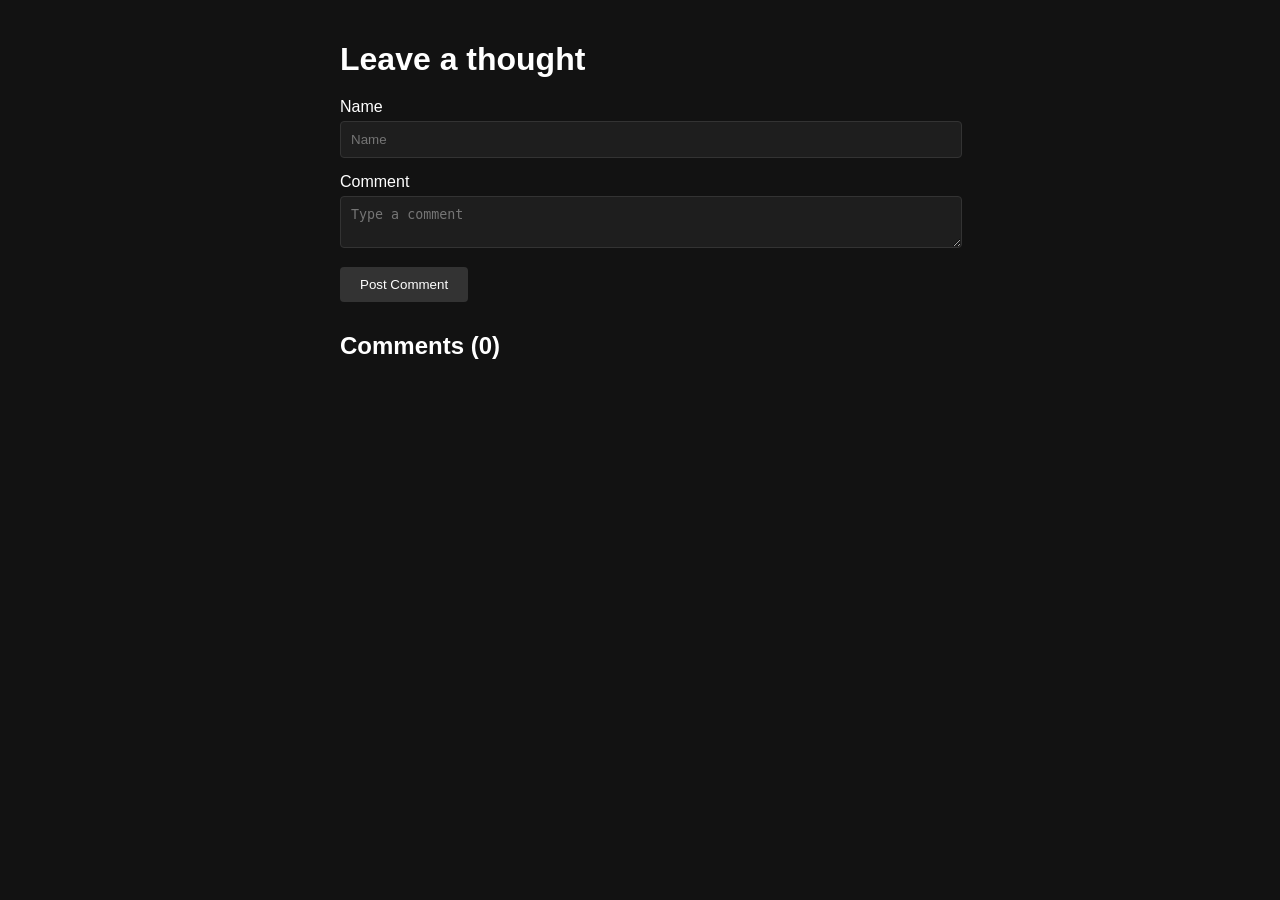
<file: not-imp-just-try-to-add-comment/ranting/hi-there/frontend/index.html>
<!DOCTYPE html>
<html lang="en">
<head>
    <meta charset="UTF-8">
    <meta name="viewport" content="width=device-width, initial-scale=1.0">
    <title>Comment Section</title>
    <style>
        body {
            font-family: Arial, sans-serif;
            background-color: #121212;
            color: #ffffff;
            margin: 0;
            padding: 20px;
        }
        .container {
            max-width: 600px;
            margin: 0 auto;
        }
        h1, h2 {
            margin-bottom: 20px;
        }
        label {
            display: block;
            margin-bottom: 5px;
        }
        input[type="text"], textarea {
            width: 100%;
            padding: 10px;
            margin-bottom: 15px;
            background-color: #1e1e1e;
            border: 1px solid #333;
            color: #ffffff;
            border-radius: 4px;
        }
        button {
            background-color: #333;
            color: #ffffff;
            border: none;
            padding: 10px 20px;
            cursor: pointer;
            border-radius: 4px;
        }
        button:hover {
            background-color: #444;
        }
        .comments-section {
            margin-top: 30px;
        }
        .comment {
            display: flex;
            margin-bottom: 20px;
        }
        .comment img {
            width: 40px;
            height: 40px;
            border-radius: 50%;
            margin-right: 10px;
        }
        .comment-content {
            flex-grow: 1;
        }
        .comment-content strong {
            display: block;
            margin-bottom: 5px;
        }
    </style>
</head>
<body>
    <div class="container">
        <!-- Add a hidden input for postId -->
<input type="hidden" id="postId" value="1">  <!-- Use the actual postId here -->

        <h1>Leave a thought</h1>
        <label for="name">Name</label>
        <input type="text" id="name" placeholder="Name">
        
        <label for="message">Comment</label>
        <textarea id="message" placeholder="Type a comment"></textarea>
        
        <button onclick="postComment()">Post Comment</button>

        <div class="comments-section">
            <h2>Comments (<span id="comment-count">0</span>)</h2>
            <div id="comments">
                <!-- Comments will be loaded here dynamically -->
            </div>
        </div>
    </div>

    <script>
       async function postComment() {
    const name = document.getElementById('name').value;
    const message = document.getElementById('message').value;
    const postId = document.getElementById('postId').value;  // This should be 1 for Page 1 or 2 for Page 2

    if (name && message) {
        const response = await fetch('http://localhost:5000/comments', {
            method: 'POST',
            headers: {
                'Content-Type': 'application/json'
            },
            body: JSON.stringify({ name, message, postId })  // Sending postId
        });

        if (response.ok) {
            const newCommentData = await response.json();
            displayComment(newCommentData);

            // Clear the input fields
            document.getElementById('name').value = '';
            document.getElementById('message').value = '';

            // Update comment count
            const commentCount = document.getElementById('comment-count');
            commentCount.textContent = parseInt(commentCount.textContent) + 1;
        } else {
            alert('Error posting comment.');
        }
    } else {
        alert('Please fill in both name and comment fields.');
    }
}

        function displayComment(commentData) {
    const commentsSection = document.getElementById('comments');
    const newComment = document.createElement('div');
    newComment.className = 'comment';

    // Array of random logo URLs
    const logos = [
        'https://via.placeholder.com/40/FF5733/FFFFFF?text=A', // Example logo 1
        'https://via.placeholder.com/40/33FF57/FFFFFF?text=B', // Example logo 2
        'https://via.placeholder.com/40/5733FF/FFFFFF?text=C', // Example logo 3
        'https://via.placeholder.com/40/FF33F6/FFFFFF?text=D', // Example logo 4
        'https://via.placeholder.com/40/33D1FF/FFFFFF?text=E'  // Example logo 5
    ];

    // Get a random index to select a logo
    const randomLogo = logos[Math.floor(Math.random() * logos.length)];

    newComment.innerHTML = `
        <img src="${randomLogo}" alt="User Avatar">
        <div class="comment-content">
            <strong>${commentData.name}</strong>
            <p>${commentData.message}</p>
        </div>
    `;

    // Insert the new comment at the beginning of the comments section
    commentsSection.insertBefore(newComment, commentsSection.firstChild);
}

async function loadComments() {
    const postId = document.getElementById('postId').value;

    // Fetch existing comments for the current post
    const response = await fetch(`http://localhost:5000/comments?postId=${postId}`);
    
    if (response.ok) {
        const comments = await response.json();
        const commentCount = document.getElementById('comment-count');
        commentCount.textContent = comments.length;

        comments.forEach(displayComment);
    } else {
        console.error('Failed to load comments:', response.statusText);
    }
}

document.addEventListener('DOMContentLoaded', loadComments);



        // Load existing comments when the page loads
        document.addEventListener('DOMContentLoaded', loadComments);
    </script>
</body>
</html>
</file>
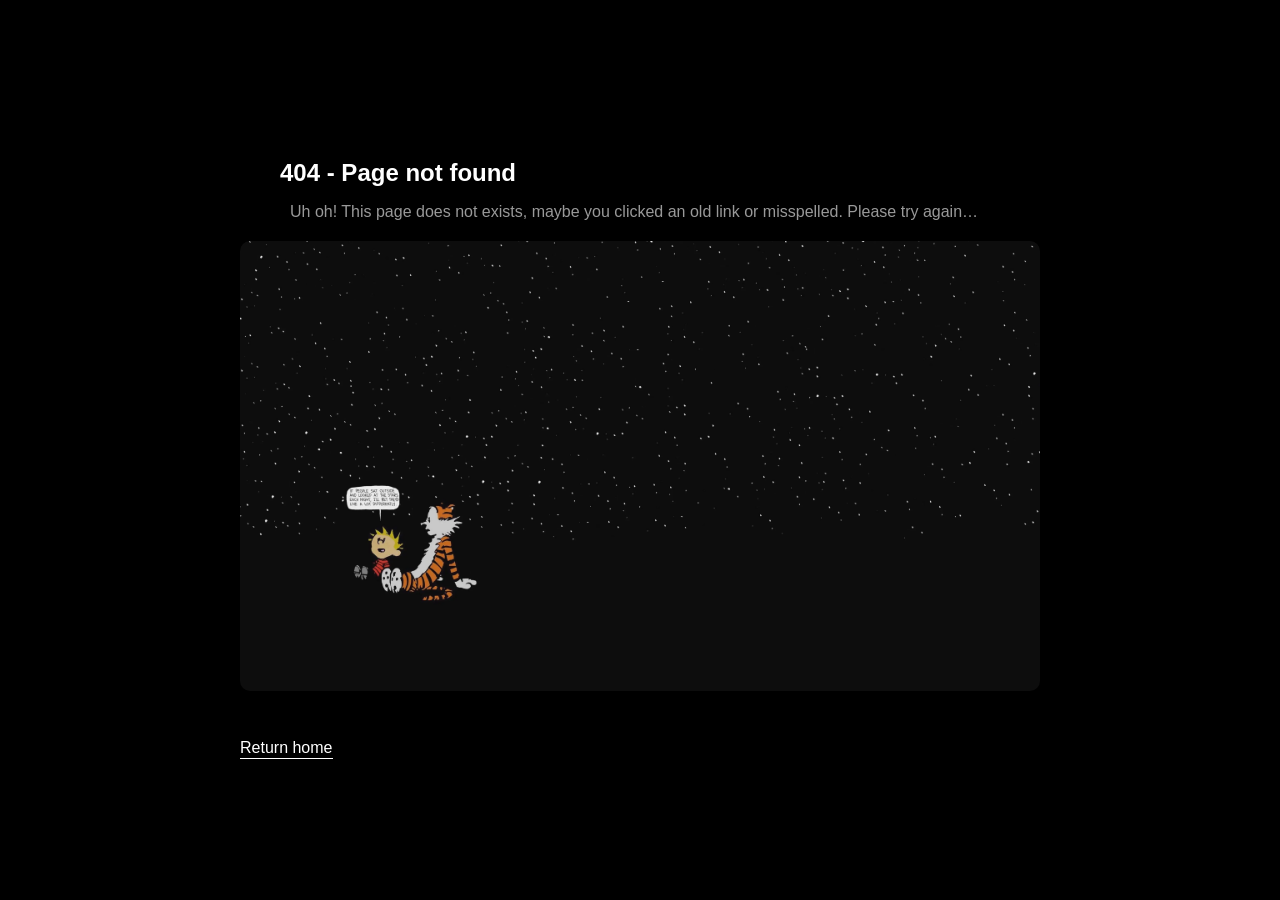
<file: ranting/404error.html>
<!DOCTYPE html>
<html lang="en">
<head>
    <meta charset="UTF-8">
    <meta name="viewport" content="width=device-width, initial-scale=1.0">
    <title>Document</title>
    <style>
        body {
            font-family: Arial, sans-serif;
            background-color: #000000;
            color: #fff;
            margin: 0;
            display: flex;
            justify-content: center;
            align-items: center;
            min-height: 100vh;
        }

        .containers {
            max-width: 800px;
            width: 100%;
        }

        .title {
            font-size: 1.5rem;
            text-align: left;
            margin-bottom: 10px;
            margin-left: 40px;



        }

        .subtitle {
            font-size: 1rem;
            color: #999;
            margin-bottom: 20px;
            margin-left: 50px;
        }

        .author-info {
            display: flex;
            align-items: center;
            margin-left: 50px;
            margin-bottom: 20px;
        }

        .avatar {
            width: 40px;
            height: 40px;
            border-radius: 50%;
            margin-right: 10px;
        }

        .author-details {
            font-size: 0.9rem;
            color: #999;
        }

        .author-name {
            color: #fff;
            font-weight: bold;
        }

        .image-container {
            width: 100%;
            padding-top: 56.25%;
            /* 16:9 Aspect Ratio */
            position: relative;
            overflow: hidden;
            border-radius: 10px;
            margin-bottom: 3rem;
        }

        .image-container img {
            position: absolute;
            top: 0;
            left: 0;
            width: 100%;
            height: 100%;
            object-fit: cover;
            margin-bottom: 3rem;
            padding-bottom: 3rem;
        }
        .home-link {
            color: #fff;
            text-decoration: none;
            border-bottom: 1px solid #fff;
            padding-bottom: 2px;
            transition: opacity 0.2s;
+
        }

        .home-link:hover {
            opacity: 0.8;
        }
        
    </style>
</head>
<body>
    
    <div class="containers">
        <h1 class="title">404 - Page not found</h1>
        <p class="subtitle">Uh oh! This page does not exists, maybe you clicked an old link or misspelled. Please try again…

        </p>
       
        <div class="image-container">
            <img src="../img/404.jpg" alt="Hands writing on sheet music with a blue pencil">
        </div>
        <a href="/" class="home-link">Return home</a>
        </div>
</body>
</html>
</file>
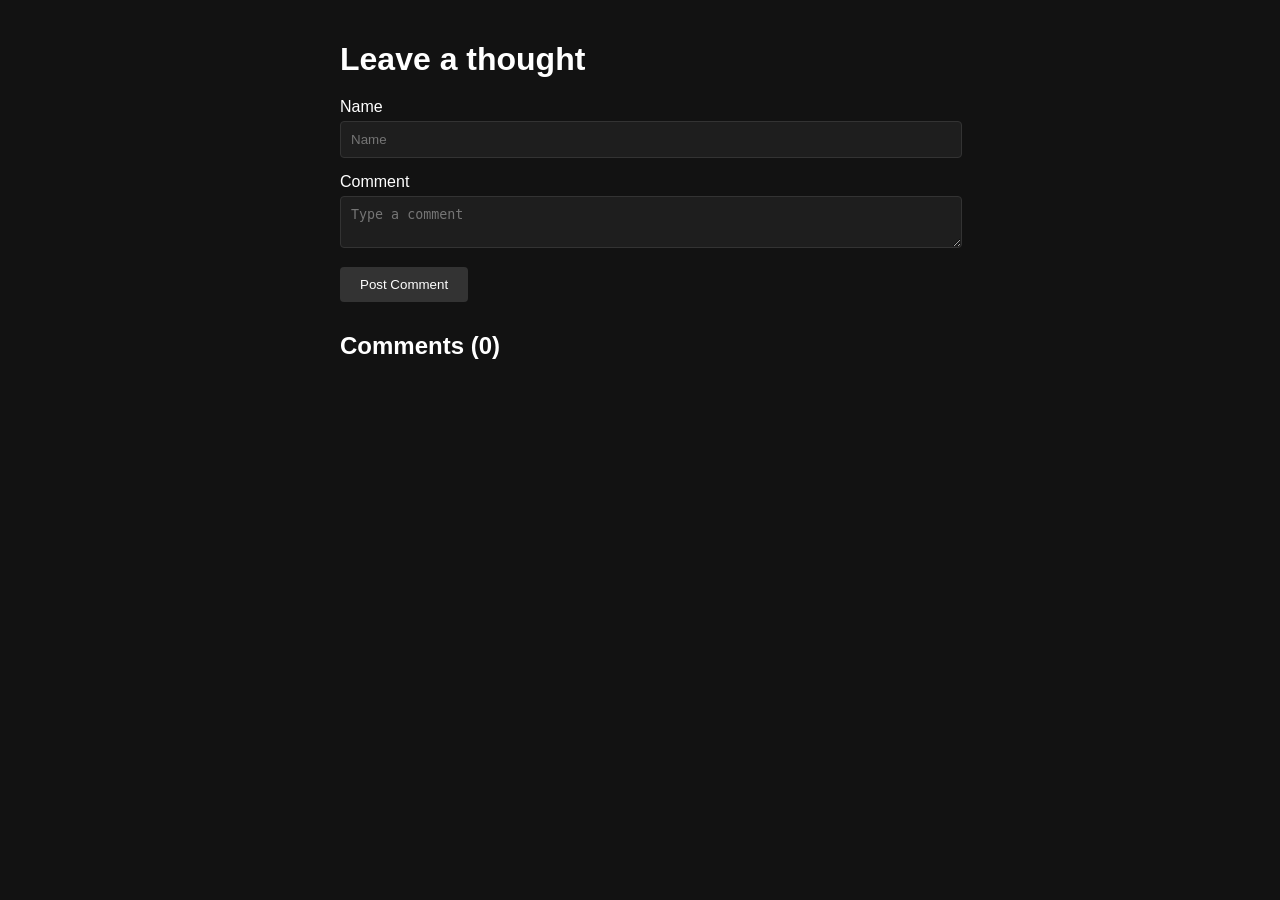
<file: not-imp-just-try-to-add-comment/ranting/hi-there/frontend/hello.html>
<!DOCTYPE html>
<html lang="en">
<head>
    <meta charset="UTF-8">
    <meta name="viewport" content="width=device-width, initial-scale=1.0">
    <title>Comment Section</title>
    <style>
        body {
            font-family: Arial, sans-serif;
            background-color: #121212;
            color: #ffffff;
            margin: 0;
            padding: 20px;
        }
        .container {
            max-width: 600px;
            margin: 0 auto;
        }
        h1, h2 {
            margin-bottom: 20px;
        }
        label {
            display: block;
            margin-bottom: 5px;
        }
        input[type="text"], textarea {
            width: 100%;
            padding: 10px;
            margin-bottom: 15px;
            background-color: #1e1e1e;
            border: 1px solid #333;
            color: #ffffff;
            border-radius: 4px;
        }
        button {
            background-color: #333;
            color: #ffffff;
            border: none;
            padding: 10px 20px;
            cursor: pointer;
            border-radius: 4px;
        }
        button:hover {
            background-color: #444;
        }
        .comments-section {
            margin-top: 30px;
        }
        .comment {
            display: flex;
            margin-bottom: 20px;
        }
        .comment img {
            width: 40px;
            height: 40px;
            border-radius: 50%;
            margin-right: 10px;
        }
        .comment-content {
            flex-grow: 1;
        }
        .comment-content strong {
            display: block;
            margin-bottom: 5px;
        }
    </style>
</head>
<body>
    <div class="container">
        <!-- Add a hidden input for postId -->
<input type="hidden" id="postId" value="2">  <!-- Use the actual postId here -->

        <h1>Leave a thought</h1>
        <label for="name">Name</label>
        <input type="text" id="name" placeholder="Name">
        
        <label for="message">Comment</label>
        <textarea id="message" placeholder="Type a comment"></textarea>
        
        <button onclick="postComment()">Post Comment</button>

        <div class="comments-section">
            <h2>Comments (<span id="comment-count">0</span>)</h2>
            <div id="comments">
                <!-- Comments will be loaded here dynamically -->
            </div>
        </div>
    </div>

    <script>
        async function postComment() {
    const name = document.getElementById('name').value;
    const message = document.getElementById('message').value;
    const postId = document.getElementById('postId').value;

    if (name && message) {
        // Send the comment to the backend
        const response = await fetch('http://localhost:5000/comments', {
            method: 'POST',
            headers: {
                'Content-Type': 'application/json'
            },
            body: JSON.stringify({ name, message, postId })
        });

        if (response.ok) {
            // If the comment was saved successfully, display it
            const newCommentData = await response.json();
            displayComment(newCommentData);
            
            // Clear input fields
            document.getElementById('name').value = '';
            document.getElementById('message').value = '';

            // Update comment count
            const commentCount = document.getElementById('comment-count');
            commentCount.textContent = parseInt(commentCount.textContent) + 1;
        } else {
            alert('Error posting comment.');
        }
    } else {
        alert('Please fill in both name and comment fields.');
    }
}

        function displayComment(commentData) {
    const commentsSection = document.getElementById('comments');
    const newComment = document.createElement('div');
    newComment.className = 'comment';

    // Array of random logo URLs
    const logos = [
        'https://via.placeholder.com/40/FF5733/FFFFFF?text=A', // Example logo 1
        'https://via.placeholder.com/40/33FF57/FFFFFF?text=B', // Example logo 2
        'https://via.placeholder.com/40/5733FF/FFFFFF?text=C', // Example logo 3
        'https://via.placeholder.com/40/FF33F6/FFFFFF?text=D', // Example logo 4
        'https://via.placeholder.com/40/33D1FF/FFFFFF?text=E'  // Example logo 5
    ];

    // Get a random index to select a logo
    const randomLogo = logos[Math.floor(Math.random() * logos.length)];

    newComment.innerHTML = `
        <img src="${randomLogo}" alt="User Avatar">
        <div class="comment-content">
            <strong>${commentData.name}</strong>
            <p>${commentData.message}</p>
        </div>
    `;

    // Insert the new comment at the beginning of the comments section
    commentsSection.insertBefore(newComment, commentsSection.firstChild);
}

async function loadComments() {
    const postId = document.getElementById('postId').value;

    // Fetch existing comments from the backend
    const response = await fetch(`http://localhost:5000/comments?postId=${postId}`);
    if (response.ok) {
        const comments = await response.json();
        const commentCount = document.getElementById('comment-count');
        commentCount.textContent = comments.length;

        comments.forEach(displayComment);
    } else {
        console.error('Failed to load comments.');
    }
}

// Load existing comments when the page loads
document.addEventListener('DOMContentLoaded', loadComments);

        // Load existing comments when the page loads
        document.addEventListener('DOMContentLoaded', loadComments);
    </script>
</body>
</html>
</file>
